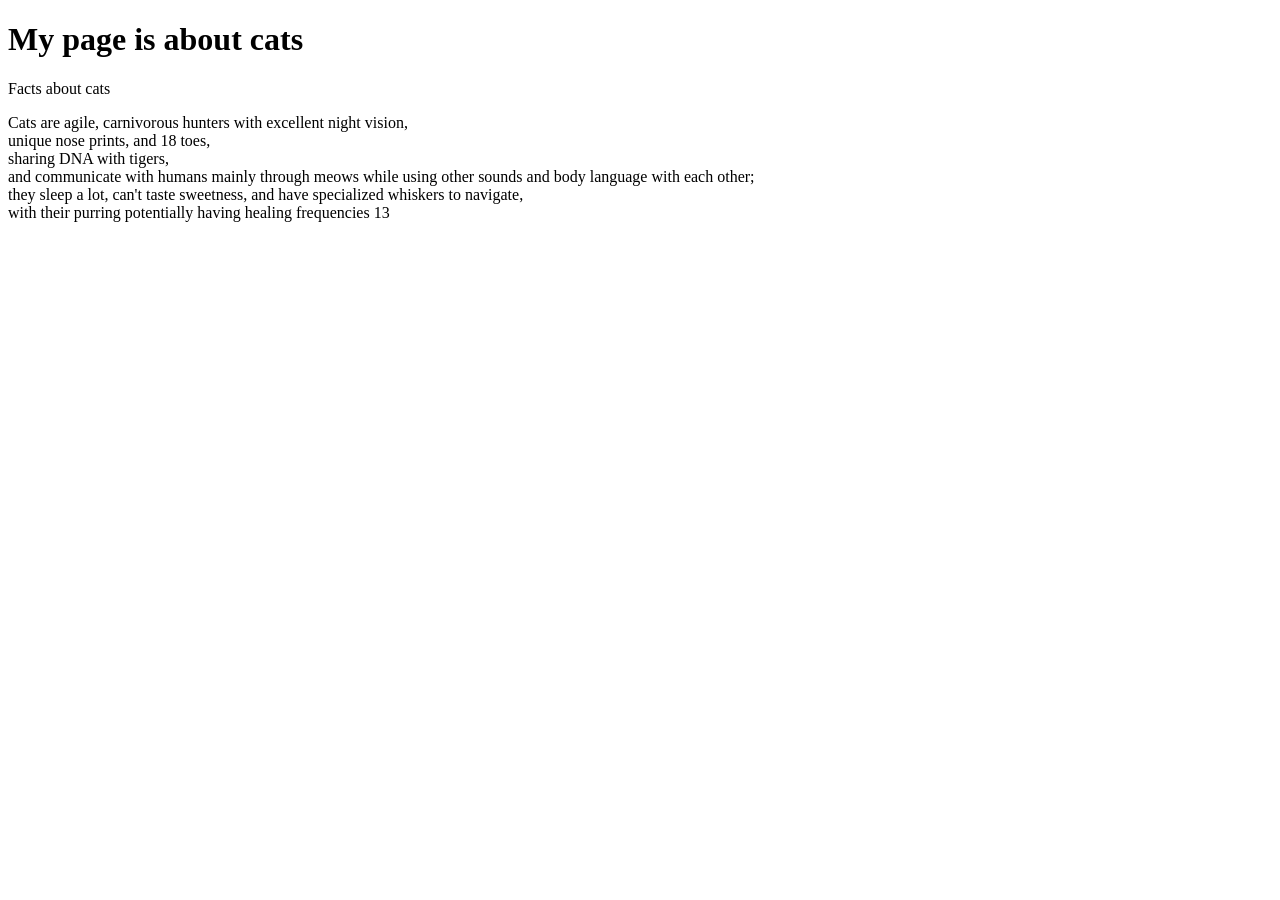
<file: second.html>
<!DOCTYPE html>
<html lang="en">
<head>
    <meta charset="UTF-8">
    <meta name="viewport" content="width=device-width, initial-scale=1.0">
    <title>My Cool Page Title</title>
</head>
<body>
    <h1>My page is about cats</h1>

    <p2> Facts about cats

    <p>Cats are agile, carnivorous hunters with excellent night vision,<br> unique nose prints, and 18 toes,<br> sharing DNA with tigers,<br> and communicate with humans mainly through meows while using other sounds and body language with each other;<br> they sleep a lot, can't taste sweetness, and have specialized whiskers to navigate,<br> with their purring potentially having healing frequencies
</body>
13
</html


   <img src="kitty.jfif" alt="a cat">
</file>
